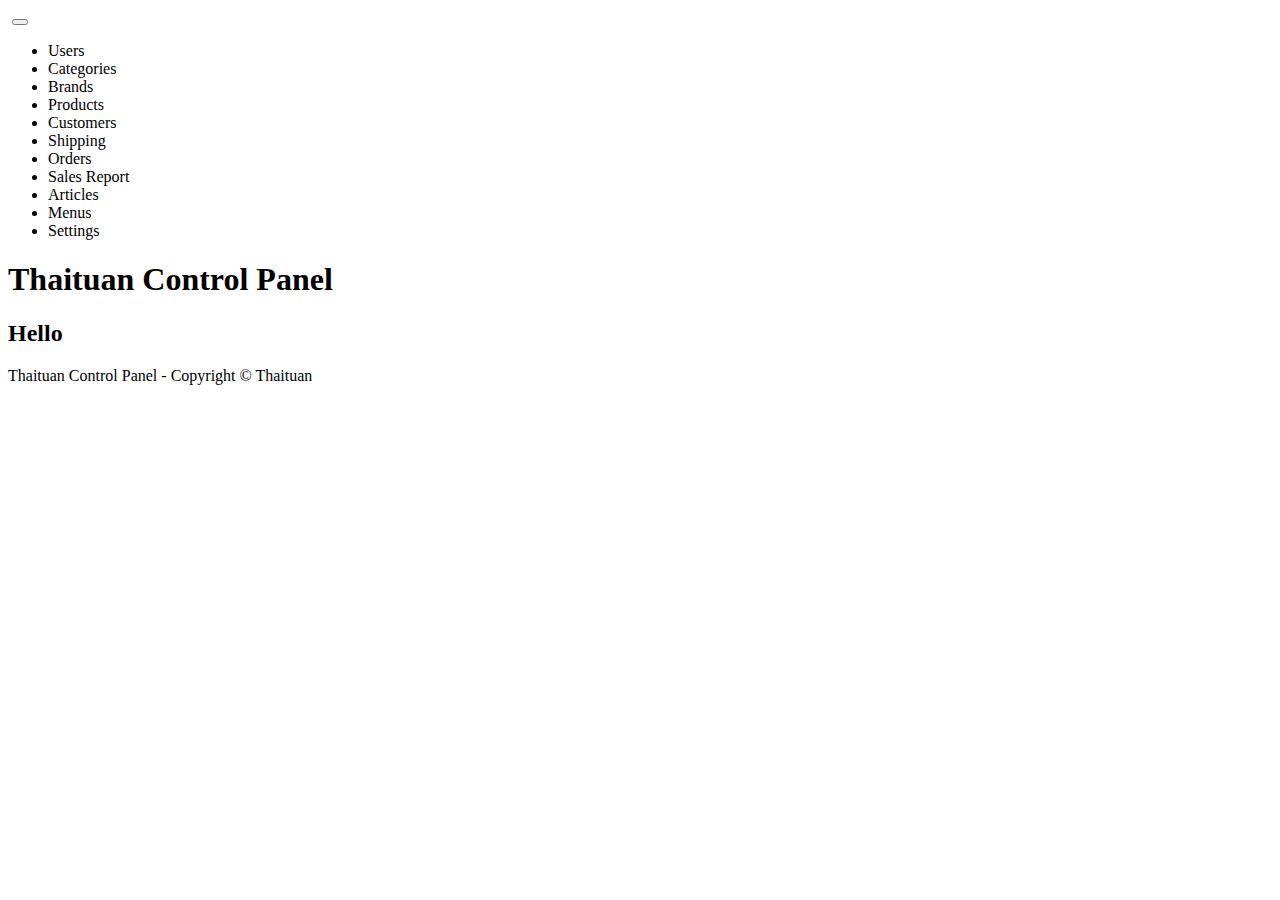
<file: ThaituanProject/ThaituanWebParent/ThaituanBackEnd/src/main/resources/templates/index.html>
<!DOCTYPE html>
<html xmlns:th="http://www.thymeleaf.org">

<head>
	<meta http-equiv="Content-Type" content="text/html; charset=YTF-8">
	<meta name="viewport" content="width=device-width, initial-scale=1.0, minimum-scale=1.0">

	<title>Home - Thaituan Admin</title>

	<link rel="stylesheet" type="text/css" th:href="@{/webjars/bootstrap/css/bootstrap.min.css}">

	<script type="text/javascript" th:src="@{/webjars/jquery/jquery.min.js}"></script>
	<script type="text/javascript" th:src="@{/webjars/bootstrap/js/bootstrap.min.js}"></script>

</head>

<body>
	<div class="container-fluid">
		<div>
			<nav class="navbar navbar-expand-lg bg-dark navbar-dark">
				<a class="navbar-brand" th:href="@{/}">
					<img th:src="@{/images/ShopmeAdminSmall.png}">
				</a>
				<button class="navbar-toggler" type="button" data-bs-toggle="collapse" data-bs-target="#topNavbar">
					<span class="navbar-toggler-icon"></span>
				</button>
				<div class="collapse navbar-collapse" id="topNavbar">
					<ul class="navbar-nav">
						<li class="nav-item">
							<a class="nav-link" th:href="@{/users}">Users</a>
						</li>
						<li class="nav-item">
							<a class="nav-link" th:href="@{/categories}">Categories</a>
						</li>
						<li class="nav-item">
							<a class="nav-link" th:href="@{/brands}">Brands</a>
						</li>
						<li class="nav-item">
							<a class="nav-link" th:href="@{/products}">Products</a>
						</li>
						<li class="nav-item">
							<a class="nav-link" th:href="@{/customers}">Customers</a>
						</li>
						<li class="nav-item">
							<a class="nav-link" th:href="@{/shipping}">Shipping</a>
						</li>
						<li class="nav-item">
							<a class="nav-link" th:href="@{/orders}">Orders</a>
						</li>
						<li class="nav-item">
							<a class="nav-link" th:href="@{/report}">Sales Report</a>
						</li>
						<li class="nav-item">
							<a class="nav-link" th:href="@{/articles}">Articles</a>
						</li>
						<li class="nav-item">
							<a class="nav-link" th:href="@{/menus}">Menus</a>
						</li>
						<li class="nav-item">
							<a class="nav-link" th:href="@{/settings}">Settings</a>
						</li>
					</ul>
				</div>
			</nav>
		</div>
		<div>
			<h1>Thaituan Control Panel</h1>
			<h2>Hello</h2>

		</div>

		<div class="text-center">
			<p>Thaituan Control Panel - Copyright &copy; Thaituan</p>
		</div>
	</div>

</body>

</html>
</file>
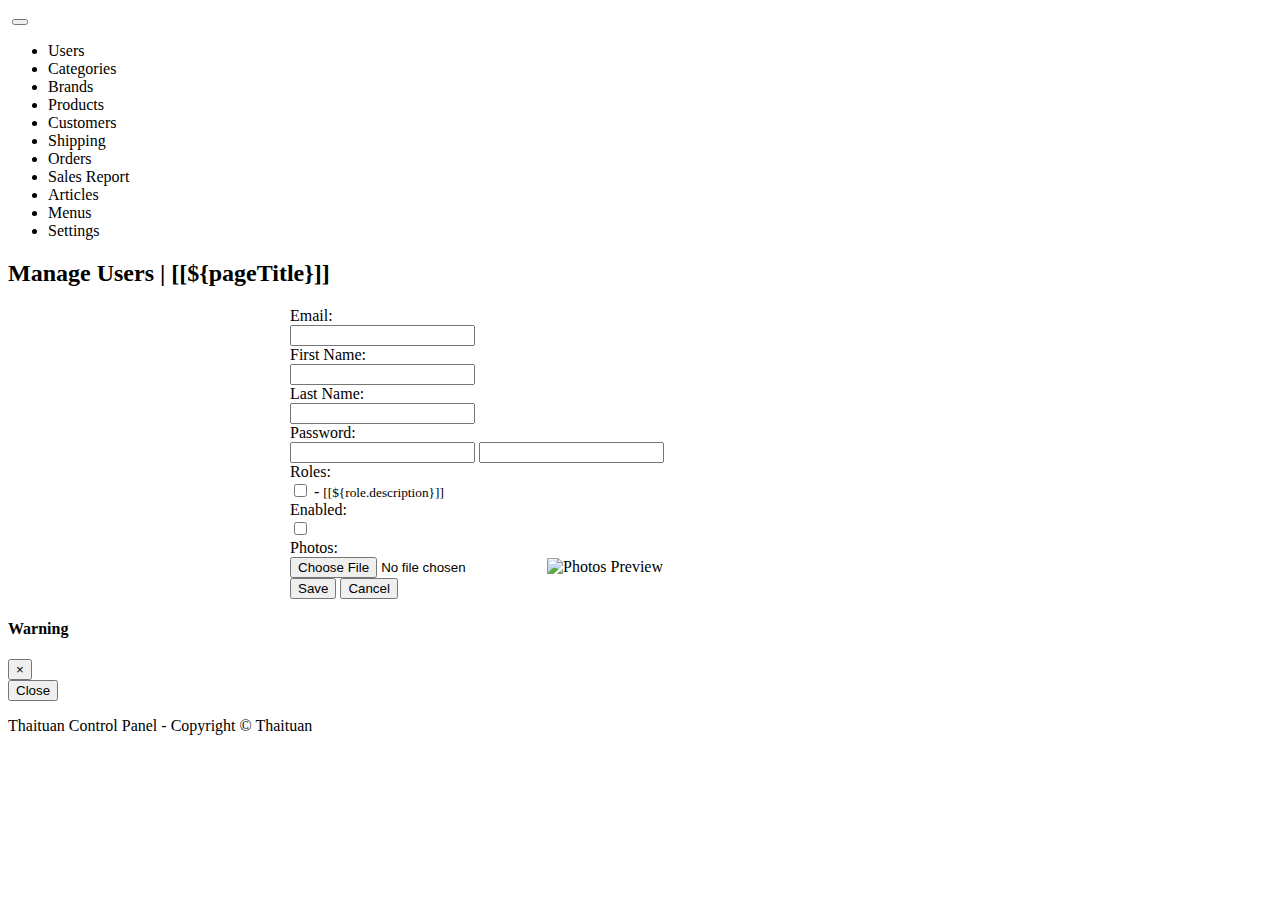
<file: ThaituanProject/ThaituanWebParent/ThaituanBackEnd/src/main/resources/templates/user_form.html>
<!DOCTYPE html>
<html xmlns:th="http://www.thymeleaf.org">

<head>
	<meta http-equiv="Content-Type" content="text/html; charset=YTF-8">
	<meta name="viewport" content="width=device-width, initial-scale=1.0, minimum-scale=1.0">

	<title>[[${pageTitle}]]</title>

	<link rel="stylesheet" type="text/css" th:href="@{/webjars/bootstrap/css/bootstrap.min.css}">

	<script type="text/javascript" th:src="@{/webjars/jquery/jquery.min.js}"></script>
	<script type="text/javascript" th:src="@{/webjars/bootstrap/js/bootstrap.min.js}"></script>

</head>

<body>
	<div class="container-fluid">
		<div>
			<nav class="navbar navbar-expand-lg bg-dark navbar-dark">
				<a class="navbar-brand" th:href="@{/}">
					<img th:src="@{/images/ShopmeAdminSmall.png}">
				</a>
				<button class="navbar-toggler" type="button" data-bs-toggle="collapse" data-bs-target="#topNavbar">
					<span class="navbar-toggler-icon"></span>
				</button>
				<div class="collapse navbar-collapse" id="topNavbar">
					<ul class="navbar-nav">
						<li class="nav-item">
							<a class="nav-link" th:href="@{/users}">Users</a>
						</li>
						<li class="nav-item">
							<a class="nav-link" th:href="@{/categories}">Categories</a>
						</li>
						<li class="nav-item">
							<a class="nav-link" th:href="@{/brands}">Brands</a>
						</li>
						<li class="nav-item">
							<a class="nav-link" th:href="@{/products}">Products</a>
						</li>
						<li class="nav-item">
							<a class="nav-link" th:href="@{/customers}">Customers</a>
						</li>
						<li class="nav-item">
							<a class="nav-link" th:href="@{/shipping}">Shipping</a>
						</li>
						<li class="nav-item">
							<a class="nav-link" th:href="@{/orders}">Orders</a>
						</li>
						<li class="nav-item">
							<a class="nav-link" th:href="@{/report}">Sales Report</a>
						</li>
						<li class="nav-item">
							<a class="nav-link" th:href="@{/articles}">Articles</a>
						</li>
						<li class="nav-item">
							<a class="nav-link" th:href="@{/menus}">Menus</a>
						</li>
						<li class="nav-item">
							<a class="nav-link" th:href="@{/settings}">Settings</a>
						</li>
					</ul>
				</div>
			</nav>
		</div>
		<div>
			<h2>Manage Users | [[${pageTitle}]]</h2>
		</div>

		<form th:action="@{/users/save}" method="post" style="max-width: 700px; margin: 0 auto;" th:object="${user}"
			onsubmit="return checkEmailUnique(this);" enctype="multipart/form-data">
			<input type="hidden" th:field="*{id}">
			<div class="border border-secondary rounded p-3">
				<div class="form-group row">
					<label class="col-sm-4 col-form-label">Email:</label>
					<div class="col-sm-8">
						<input type="email" class="form-control" th:field="*{email}" required minlength="8"
							maxlength="128">
					</div>
				</div>

				<div class="form-group row">
					<label class="col-sm-4 col-form-label">First Name:</label>
					<div class="col-sm-8">
						<input type="text" class="form-control" th:field="*{firstName}" required minlength="2"
							maxlength="45">
					</div>
				</div>

				<div class="form-group row">
					<label class="col-sm-4 col-form-label">Last Name:</label>
					<div class="col-sm-8">
						<input type="text" class="form-control" th:field="*{lastName}" required minlength="2"
							maxlength="45">
					</div>
				</div>

				<div class="form-group row">
					<label class="col-sm-4 col-form-label">Password:</label>
					<div class="col-sm-8">
						<input th:if="${user.id == null}" type="password" class="form-control" th:field="*{password}"
							required minlength="8" maxlength="20">
						<input th:if="${user.id != null}" type="password" class="form-control" th:field="*{password}"
							minlength="8" maxlength="20">
					</div>
				</div>

				<div class="form-group row">
					<label class="col-sm-4 col-form-label">Roles:</label>
					<div class="col-sm-8">
						<th:block th:each="role : ${listRoles}">
							<input type="checkbox" class="m-2" th:field="*{roles}" th:text="${role.name}"
								th:value="${role.id}">
							- <small>[[${role.description}]]</small>
							<br>
						</th:block>
					</div>
				</div>

				<div class="form-group row">
					<label class="col-sm-4 col-form-label">Enabled:</label>
					<div class="col-sm-8">
						<input type="checkbox" th:field="*{enabled}">
					</div>
				</div>

				<div class="form-group row">
					<label class="col-sm-4 col-form-label">Photos:</label>
					<div class="col-sm-8">
						<input type="hidden" th:field="*{photos}">
						<input type="file" id="fileImage" name="image" accept="image/png, image/jpeg" class="mb-2">
						<img id="thumbnail" alt="Photos Preview" class="img-fluid" th:src="@{${user.photosImagePath}}">
					</div>
				</div>

				<div class="text-center">
					<input type="submit" value="Save" class="btn btn-primary m-3">
					<input type="button" value="Cancel" class="btn btn-secondary" id="buttonCancel">
				</div>
			</div>
		</form>

		<div class="modal fade text-center" id="modalDialog">
			<div class="modal-dialog">
				<div class="modal-content">
					<div class="modal-header">
						<h4 class="modal-title" id="modalTitle">Warning</h4>
						<button type="button" class="close" data-bs-dismiss="modal">&times;</button>
					</div>

					<div class="modal-body">
						<span id="modalBody"></span>
					</div>

					<div class="modal-footer">
						<button type="button" class="btn btn-danger" data-bs-dismiss="modal">Close</button>
					</div>
				</div>

			</div>
		</div>

		<div class="text-center">
			<p>Thaituan Control Panel - Copyright &copy; Thaituan</p>
		</div>
	</div>

	<script type="text/javascript">
		$(document).ready(function () {
			$("#buttonCancel").on("click", function () {
				window.location = "[[@{/users}]]";
			});

			$("#fileImage").change(function () {
				fileSize = this.files[0].size;
				//alert("File size: " + fileSize);

				if (fileSize > 1048576) {
					this.setCustomValidity("You must choose an image less than 1MB");
					this.reportValidity();
				} else {
					this.setCustomValidity("");
					showImageThumbnail(this);
				}
			});
		});

		function showImageThumbnail(fileInput) {
			var file = fileInput.files[0];
			var reader = new FileReader();
			reader.onload = function (e) {
				$("#thumbnail").attr("src", e.target.result);
			};
			reader.readAsDataURL(file);
		}

		function checkEmailUnique(form) {
			url = "[[@{/users/check_email}]]";
			userEmail = $("#email").val();
			userId = $("#id").val();
			csrfValue = $("input[name='_csrf']").val();
			params = {id: userId, email: userEmail, _csrf: csrfValue};

			$.post(url, params, function (response) {
				if (response == "OK") {
					form.submit();
				} else if (response == "Duplicated") {
					showModalDialog("Warning", "There is another user having the email " + userEmail);
				} else {
					showModalDialog("Error", "Unknown response from server");
				}
			}).fail(function () {
				showModalDialog("Error", "Could not connect to the server");
			});

			return false;
		}

		function showModalDialog(title, message) {
			$("#modalTitle").text(title);
			$("#modalBody").text(message);
			$("#modalDialog").modal("show");

		}
	</script>
</body>

</html>
</file>
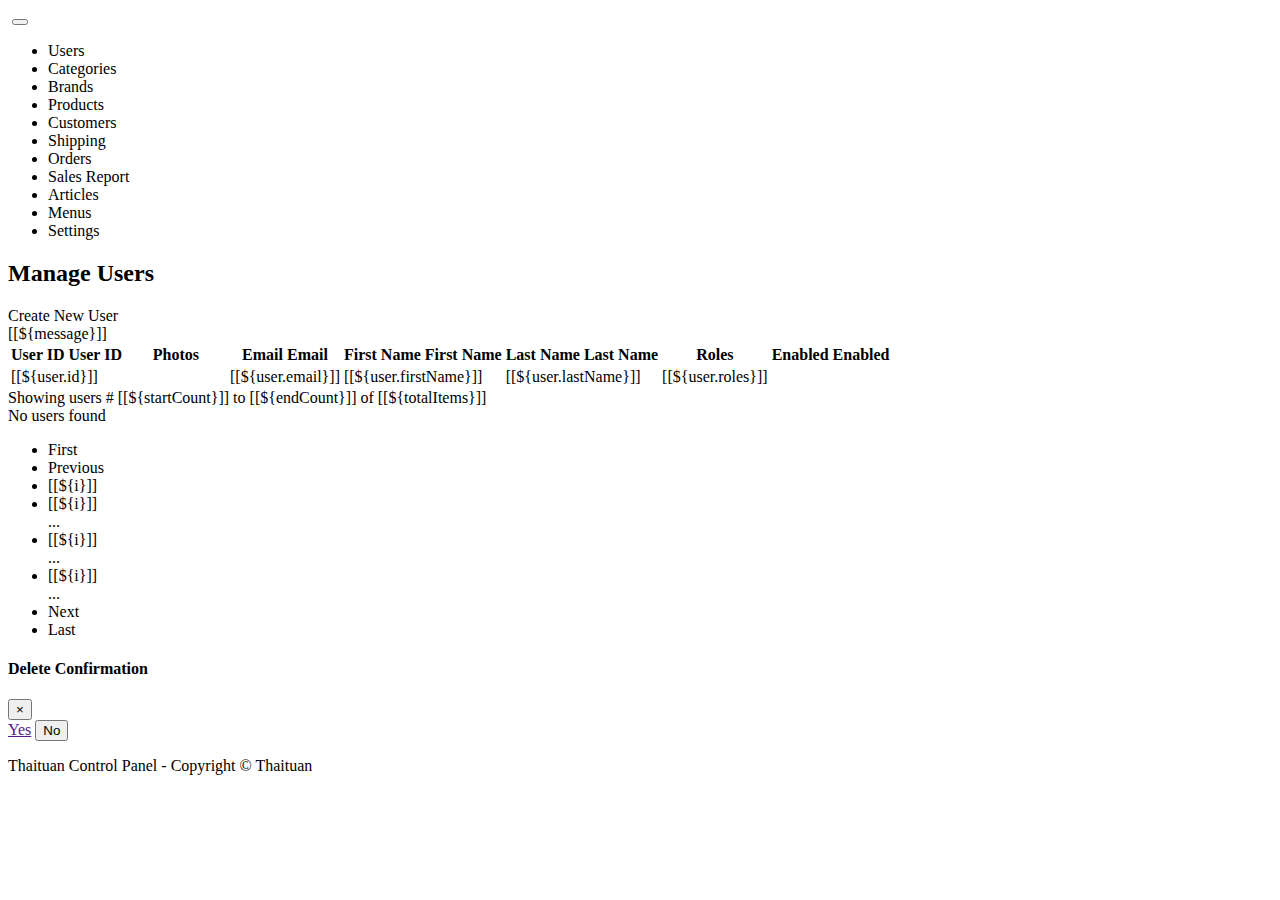
<file: ThaituanProject/ThaituanWebParent/ThaituanBackEnd/src/main/resources/templates/users.html>
<!DOCTYPE html>
<html xmlns:th="http://www.thymeleaf.org">

<head>
	<meta http-equiv="Content-Type" content="text/html; charset=YTF-8">
	<meta name="viewport" content="width=device-width, initial-scale=1.0, minimum-scale=1.0">

	<title>Home - Thaituan Admin</title>

	<link rel="stylesheet" type="text/css" th:href="@{/webjars/bootstrap/css/bootstrap.min.css}">
	<link rel="stylesheet" type="text/css" th:href="@{/fontawesome/all.css}">
	<link rel="stylesheet" type="text/css" th:href="@{/style.css}">

	<script type="text/javascript" th:src="@{/webjars/jquery/jquery.min.js}"></script>
	<script type="text/javascript" th:src="@{/webjars/bootstrap/js/bootstrap.min.js}"></script>

</head>

<body>
	<div class="container-fluid">
		<div>
			<nav class="navbar navbar-expand-lg bg-dark navbar-dark">
				<a class="navbar-brand" th:href="@{/}">
					<img th:src="@{/images/ShopmeAdminSmall.png}">
				</a>
				<button class="navbar-toggler" type="button" data-bs-toggle="collapse" data-bs-target="#topNavbar">
					<span class="navbar-toggler-icon"></span>
				</button>
				<div class="collapse navbar-collapse" id="topNavbar">
					<ul class="navbar-nav">
						<li class="nav-item">
							<a class="nav-link" th:href="@{/users}">Users</a>
						</li>
						<li class="nav-item">
							<a class="nav-link" th:href="@{/categories}">Categories</a>
						</li>
						<li class="nav-item">
							<a class="nav-link" th:href="@{/brands}">Brands</a>
						</li>
						<li class="nav-item">
							<a class="nav-link" th:href="@{/products}">Products</a>
						</li>
						<li class="nav-item">
							<a class="nav-link" th:href="@{/customers}">Customers</a>
						</li>
						<li class="nav-item">
							<a class="nav-link" th:href="@{/shipping}">Shipping</a>
						</li>
						<li class="nav-item">
							<a class="nav-link" th:href="@{/orders}">Orders</a>
						</li>
						<li class="nav-item">
							<a class="nav-link" th:href="@{/report}">Sales Report</a>
						</li>
						<li class="nav-item">
							<a class="nav-link" th:href="@{/articles}">Articles</a>
						</li>
						<li class="nav-item">
							<a class="nav-link" th:href="@{/menus}">Menus</a>
						</li>
						<li class="nav-item">
							<a class="nav-link" th:href="@{/settings}">Settings</a>
						</li>
					</ul>
				</div>
			</nav>
		</div>
		<div>
			<h2>Manage Users</h2>
			<a th:href="@{/users/new}">Create New User</a>
		</div>

		<div th:if="${message != null}" class="alert alert-success text-center">
			[[${message}]]
		</div>

		<div>
			<table class="table table-responsive-xl table-bordered table-striped table-hover">
				<thead class="thead-dark">
					<tr>
						<th>
							<a th:if="${sortField != 'id'}" class="text-black text-decoration-none"
								th:href="@{'/users/page/' + ${currentPage} + '?sortField=id&sortDir=' + ${sortDir}}">
								User ID</a>
							<a th:if="${sortField == 'id'}" class="text-black text-decoration-none"
								th:href="@{'/users/page/' + ${currentPage} + '?sortField=id&sortDir=' + ${reverseSortDir}}">
								User ID</a>
							<span th:if="${sortField == 'id'}"
								th:class="${sortDir == 'asc' ? 'fas fa-sort-up' : 'fas fa-sort-down'}"></span>
						</th>
						<th>Photos</th>
						<th>
							<a th:if="${sortField != 'email'}" class="text-black text-decoration-none"
								th:href="@{'/users/page/' + ${currentPage} + '?sortField=email&sortDir=' + ${sortDir}}">
								Email</a>
							<a th:if="${sortField == 'email'}" class="text-black text-decoration-none"
								th:href="@{'/users/page/' + ${currentPage} + '?sortField=email&sortDir=' + ${reverseSortDir}}">
								Email</a>
							<span th:if="${sortField == 'email'}"
								th:class="${sortDir == 'asc' ? 'fas fa-sort-up' : 'fas fa-sort-down'}"></span>
						</th>
						<th>
							<a th:if="${sortField != 'firstName'}" class="text-black text-decoration-none"
								th:href="@{'/users/page/' + ${currentPage} + '?sortField=firstName&sortDir=' + ${sortDir}}">
								First Name</a>
							<a th:if="${sortField == 'firstName'}" class="text-black text-decoration-none"
								th:href="@{'/users/page/' + ${currentPage} + '?sortField=firstName&sortDir=' + ${reverseSortDir}}">
								First Name</a>
							<span th:if="${sortField == 'firstName'}"
								th:class="${sortDir == 'asc' ? 'fas fa-sort-up' : 'fas fa-sort-down'}"></span>
						</th>
						<th>
							<a th:if="${sortField != 'lastName'}" class="text-black text-decoration-none"
								th:href="@{'/users/page/' + ${currentPage} + '?sortField=lastName&sortDir=' + ${sortDir}}">
								Last Name</a>
							<a th:if="${sortField == 'lastName'}" class="text-black text-decoration-none"
								th:href="@{'/users/page/' + ${currentPage} + '?sortField=lastName&sortDir=' + ${reverseSortDir}}">
								Last Name</a>
							<span th:if="${sortField == 'lastName'}"
								th:class="${sortDir == 'asc' ? 'fas fa-sort-up' : 'fas fa-sort-down'}"></span>
						</th>
						<th>Roles</th>
						<th>
							<a th:if="${sortField != 'enabled'}" class="text-black text-decoration-none"
								th:href="@{'/users/page/' + ${currentPage} + '?sortField=enabled&sortDir=' + ${sortDir}}">
								Enabled</a>
							<a th:if="${sortField == 'enabled'}" class="text-black text-decoration-none"
								th:href="@{'/users/page/' + ${currentPage} + '?sortField=enabled&sortDir=' + ${reverseSortDir}}">
								Enabled</a>
							<span th:if="${sortField == 'enabled'}"
								th:class="${sortDir == 'asc' ? 'fas fa-sort-up' : 'fas fa-sort-down'}"></span>
						</th>
						<th></th>
					</tr>
				</thead>
				<tbody>
					<tr th:each="user : ${listUsers}">
						<td>[[${user.id}]]</td>
						<td>
							<span th:if="${user.photos == null}" class="fas fa-portrait fa-3x icon-dark"></span>
							<img th:if="${user.photos != null}" th:src="@{${user.photosImagePath}}"
								style="width: 100px;">
						</td>
						<td>[[${user.email}]]</td>
						<td>[[${user.firstName}]]</td>
						<td>[[${user.lastName}]]</td>
						<td>[[${user.roles}]]</td>

						<td>
							<a th:if="${user.enabled == true}" th:href="@{'/users/' + ${user.id} + '/enabled/false'}"
								class="fas fa-check-circle fa-2x icon-green" title="Disable this user"></a>
							<a th:if="${user.enabled == false}" th:href="@{'/users/' + ${user.id} + '/enabled/true'}"
								class="fas fa-circle fa-2x icon-dark" title="Enable this user"></a>
						</td>

						<td>
							<a th:href="@{'/users/edit/' + ${user.id}}" class="fas fa-edit fa-2x icon-green"
								title="Edit this user"></a>
							&nbsp;
							<a th:href="@{'/users/delete/' + ${user.id}}" th:userId="${user.id}"
								class="fas fa-trash fa-2x icon-dark link-delete" title="Delete this user"></a>
						</td>
					</tr>
				</tbody>
			</table>
		</div>

		<div class="text-center m-1" th:if="${totalItems > 0}">
			<span>Showing users # [[${startCount}]] to [[${endCount}]] of [[${totalItems}]]</span>
		</div>

		<div class="text-center m-1" th:unless="${totalItems > 0}">
			<span>No users found</span>
		</div>

		<div>
			<nav>
				<ul class="pagination justify-content-center">
					<li th:class="${currentPage > 1 ? 'page-item' : 'page-item disabled'}">
						<a class="page-link" th:href="@{'/users/page/1?sortField=' + ${sortField} + '&sortDir=' + ${sortDir}}">First</a>
					</li>
					<li th:class="${currentPage > 1 ? 'page-item' : 'page-item disabled'}">
						<a class="page-link" th:href="@{'/users/page/' + ${currentPage - 1} + '?sortField=' + ${sortField} + '&sortDir=' + ${sortDir}}">Previous</a>
					</li>

					<th:block th:if="${totalPages <= 10}">
						<li th:class="${currentPage != i ? 'page-item': 'page-item active'}"
							th:each="i : ${#numbers.sequence(1, totalPages)}">
							<a class="page-link" th:href="@{'/users/page/' + ${i} + '?sortField=' + ${sortField} + '&sortDir=' + ${sortDir}}">[[${i}]]</a>
						</li>
					</th:block>

					<th:block th:if="${totalPages > 10}">
						<th:block th:if="${currentPage <= 5 || currentPage > totalPages - 4}">
							<li th:class="${currentPage != i ? 'page-item': 'page-item active'}"
								th:each="i : ${#numbers.sequence(1, 5)}">
								<a class="page-link" th:href="@{'/users/page/' + ${i} + '?sortField=' + ${sortField} + '&sortDir=' + ${sortDir}}">[[${i}]]</a>
							</li>

							<a class="page-link" th:href="@{'/users/page/' + 6 + '?sortField=' + ${sortField} + '&sortDir=' + ${sortDir}}">...</a>

							<li th:class="${currentPage != i ? 'page-item': 'page-item active'}"
								th:each="i : ${#numbers.sequence(totalPages - 4, totalPages)}">
								<a class="page-link" th:href="@{'/users/page/' + ${i} + '?sortField=' + ${sortField} + '&sortDir=' + ${sortDir}}">[[${i}]]</a>
							</li>
						</th:block>

						<th:block th:if="${currentPage > 5 && currentPage <= totalPages - 4}">
							<a class="page-link" th:href="@{'/users/page/' + ${currentPage - 5}  + '?sortField=' + ${sortField} + '&sortDir=' + ${sortDir}}">...</a>

							<li th:class="${currentPage != i ? 'page-item': 'page-item active'}"
								th:each="i : ${#numbers.sequence(currentPage - 4, currentPage + 4)}">
								<a class="page-link" th:href="@{'/users/page/' + ${i} + '?sortField=' + ${sortField} + '&sortDir=' + ${sortDir}}">[[${i}]]</a>
							</li>

							<a class="page-link" th:href="@{'/users/page/' + ${currentPage + 5}}">...</a>
						</th:block>
					</th:block>

					<li th:class="${currentPage < totalPages ? 'page-item' : 'page-item disabled'}">
						<a class="page-link" th:href="@{'/users/page/' + ${currentPage + 1} + '?sortField=' + ${sortField} + '&sortDir=' + ${sortDir}}">Next</a>
					</li>

					<li th:class="${currentPage < totalPages ? 'page-item' : 'page-item disabled'}">
						<a class="page-link" th:href="@{'/users/page/' + ${totalPages} + '?sortField=' + ${sortField} + '&sortDir=' + ${sortDir}}">Last</a>
					</li>
				</ul>
			</nav>
		</div>

		<div class="modal fade text-center" id="confirmModal">
			<div class="modal-dialog">
				<div class="modal-content">
					<div class="modal-header">
						<h4 class="modal-title">Delete Confirmation</h4>
						<button type="button" class="close" data-bs-dismiss="modal">&times;</button>
					</div>

					<div class="modal-body">
						<span id="confirmText"></span>
					</div>

					<div class="modal-footer">
						<a class="btn btn-success" href="" id="yesButton">Yes</a>
						<button type="button" class="btn btn-danger" data-bs-dismiss="modal">No</button>
					</div>
				</div>
			</div>
		</div>

		<div class="text-center">
			<p>Thaituan Control Panel - Copyright &copy; Thaituan</p>
		</div>
	</div>

	<script type="text/javascript">
		$(document).ready(function () {
			$(".link-delete").on("click", function (e) {
				e.preventDefault();
				link = $(this);
				//alert($(this).attr("href"));
				userId = link.attr("userId");
				$("#yesButton").attr("href", link.attr("href"));
				$("#confirmText").text("Are you sure you want to delete this user ID " + userId + "?");
				$("#confirmModal").modal("show");
			})
		})
	</script>
</body>

</html>
</file>
